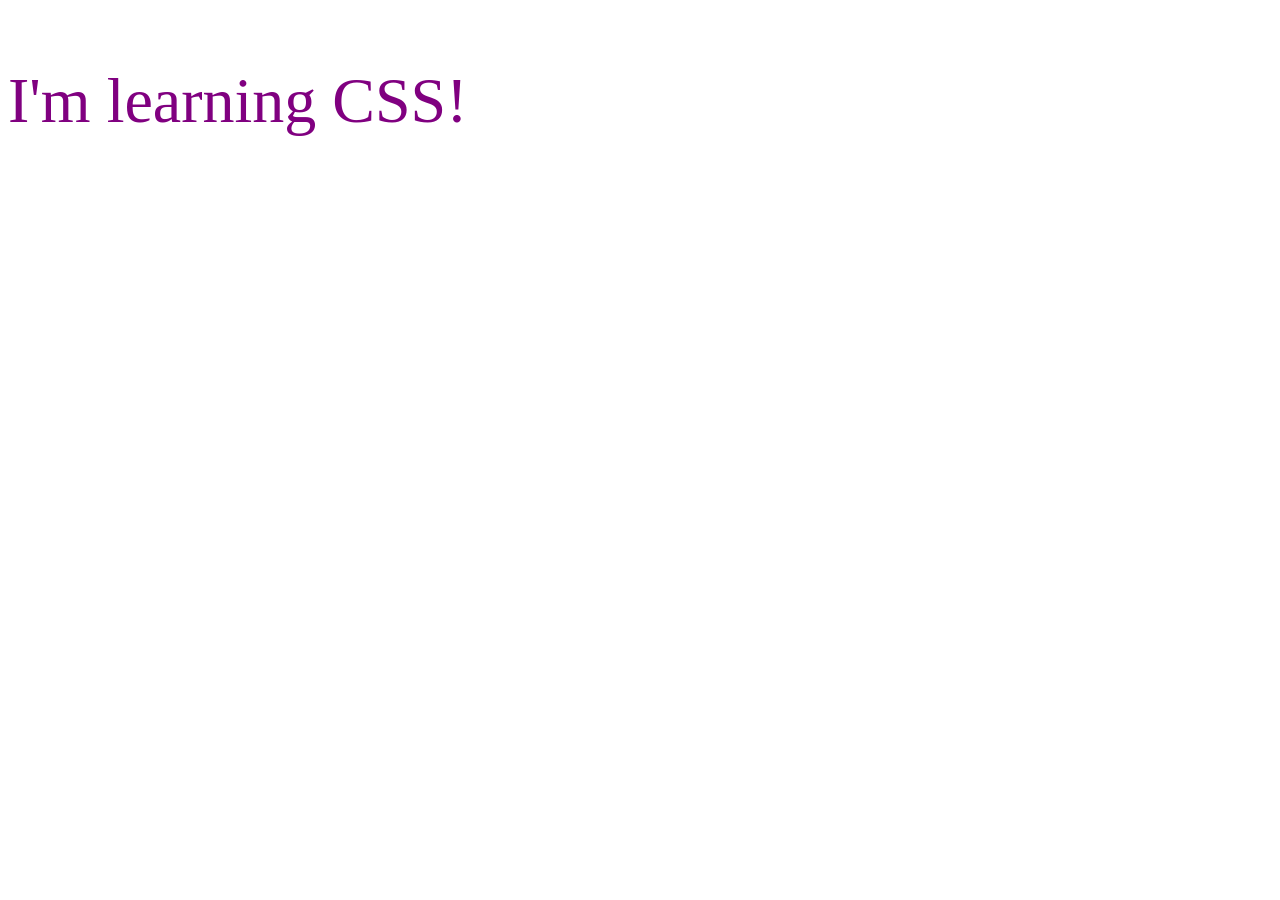
<file: Lesson1/index.html>
<!DOCTYPE html>
<html lang="en">
<head>
    <meta charset="UTF-8">
    <meta name="viewport" content="width=device-width, initial-scale=1.0">
    <link rel="stylesheet" href="css/style.css">
    <title>Document</title>
    
</head>
<body>
    <p>I'm learning CSS!</p>
</body>
</html>
</file>
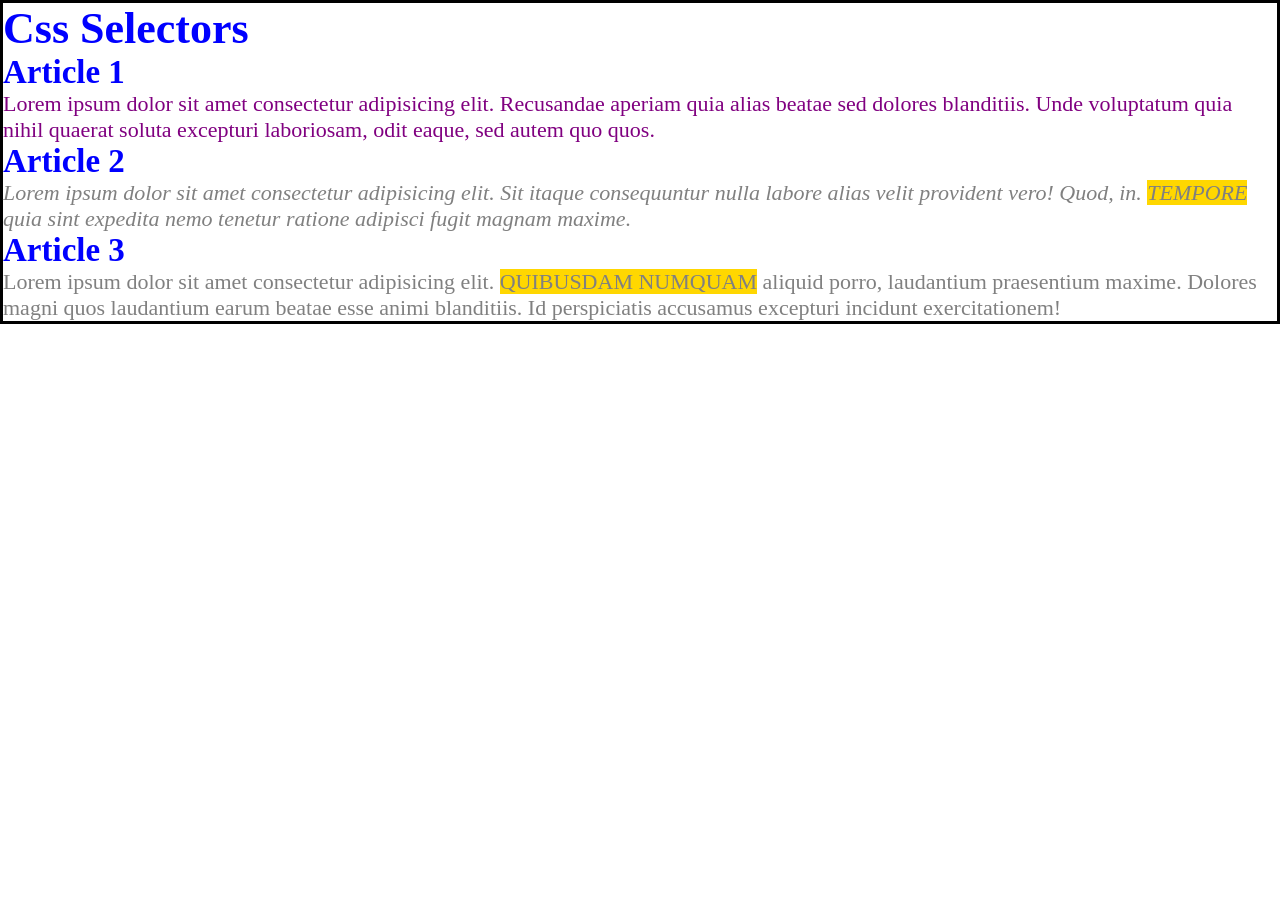
<file: Lesson2/index.html>
<!DOCTYPE html>
<html lang="en">
<head>
    <meta charset="UTF-8">
    <meta name="viewport" content="width=device-width, initial-scale=1.0">
    <link rel="stylesheet" href="css/style.css">
    <title>CSS Selectors</title>
</head>
<body>

    <h1>Css Selectors</h1>
    <article>
        <h2>Article 1</h2>
        <p>Lorem ipsum dolor sit amet consectetur adipisicing elit. Recusandae aperiam quia alias beatae sed dolores blanditiis. Unde voluptatum quia nihil quaerat soluta excepturi laboriosam, odit eaque, sed autem quo quos.</p>
    </article>
    <article>
        <h2>Article 2</h2>
        <p id="second" class="gray">Lorem ipsum dolor sit amet consectetur adipisicing elit. Sit itaque consequuntur nulla labore alias velit provident vero! Quod, in. <span class="hightlight">Tempore</span> quia sint expedita nemo tenetur ratione adipisci fugit magnam maxime.</p>
    </article>
    <article>
        <h2>Article 3</h2>
        <p class="gray">Lorem ipsum dolor sit amet consectetur adipisicing elit. <span class="hightlight">Quibusdam numquam</span> aliquid porro, laudantium praesentium maxime. Dolores magni quos laudantium earum beatae esse animi blanditiis. Id perspiciatis accusamus excepturi incidunt exercitationem!</p>
    </article>
</body>
</html>
</file>
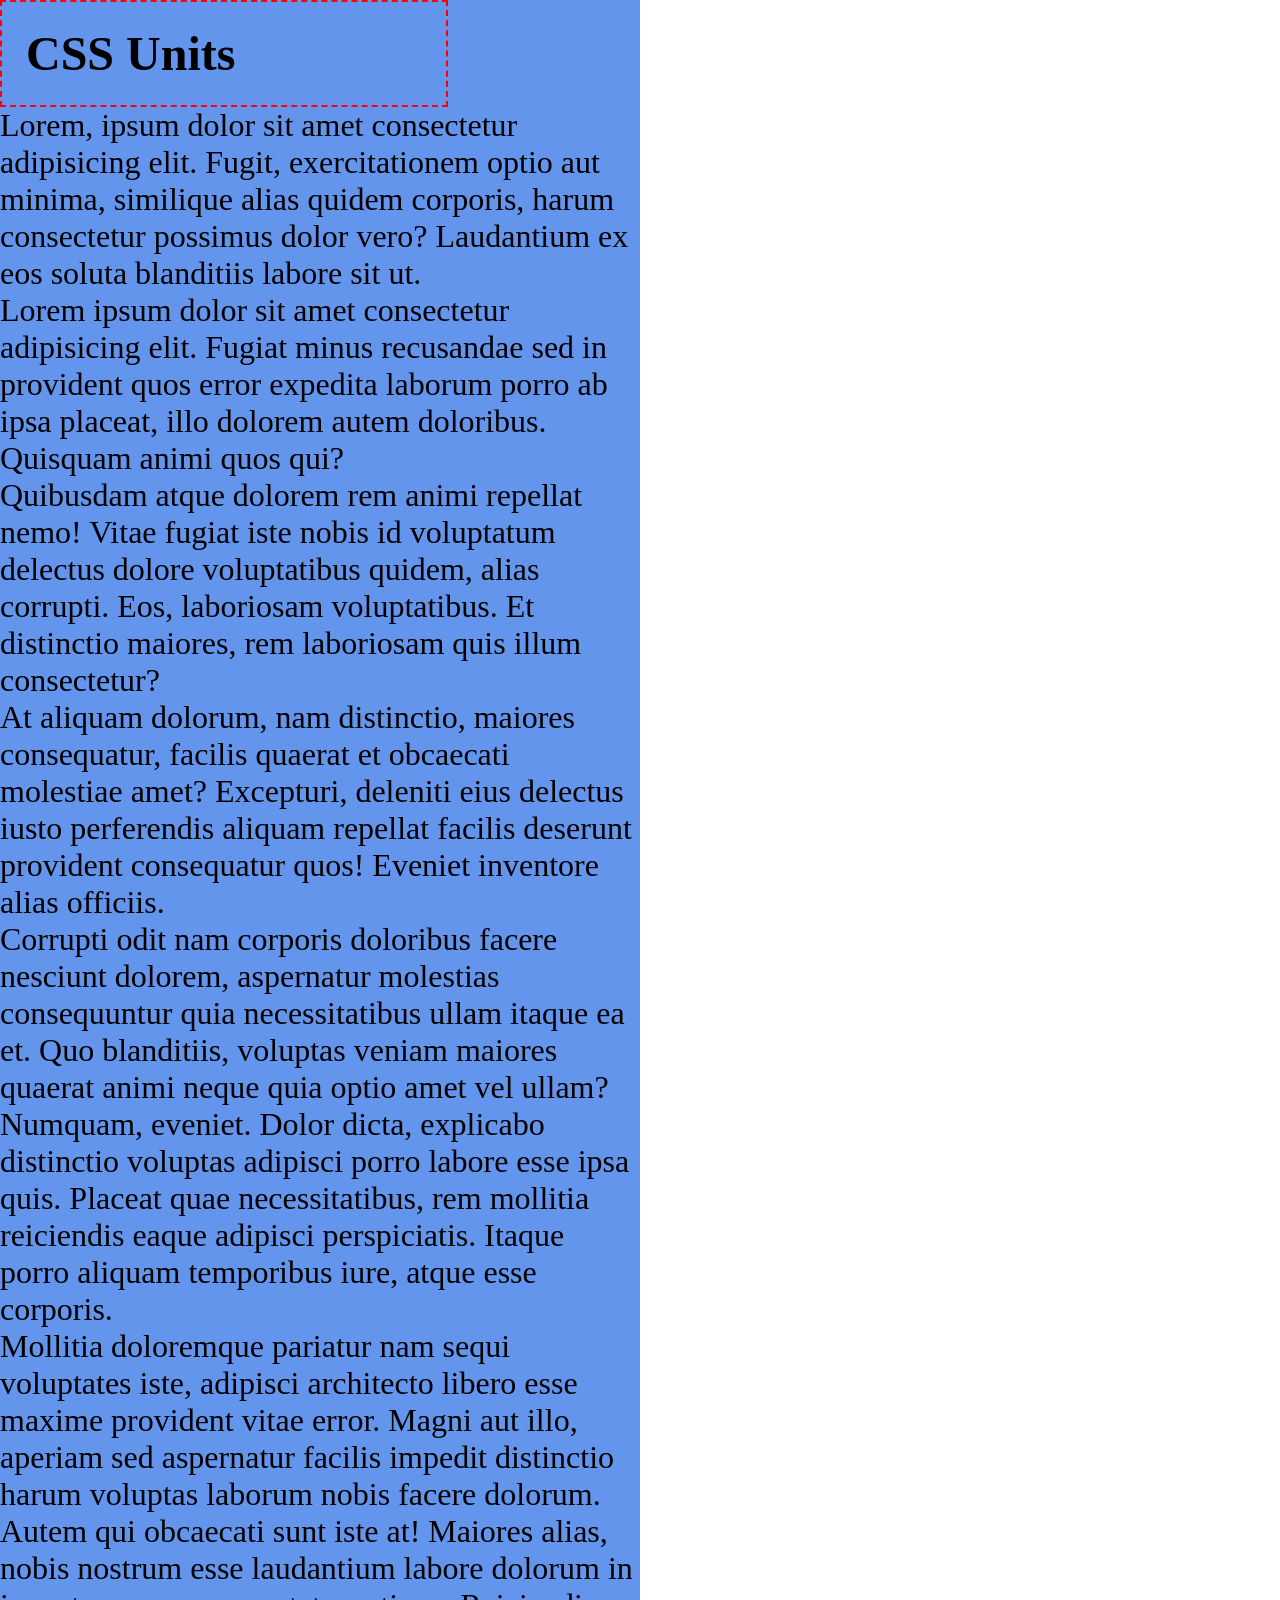
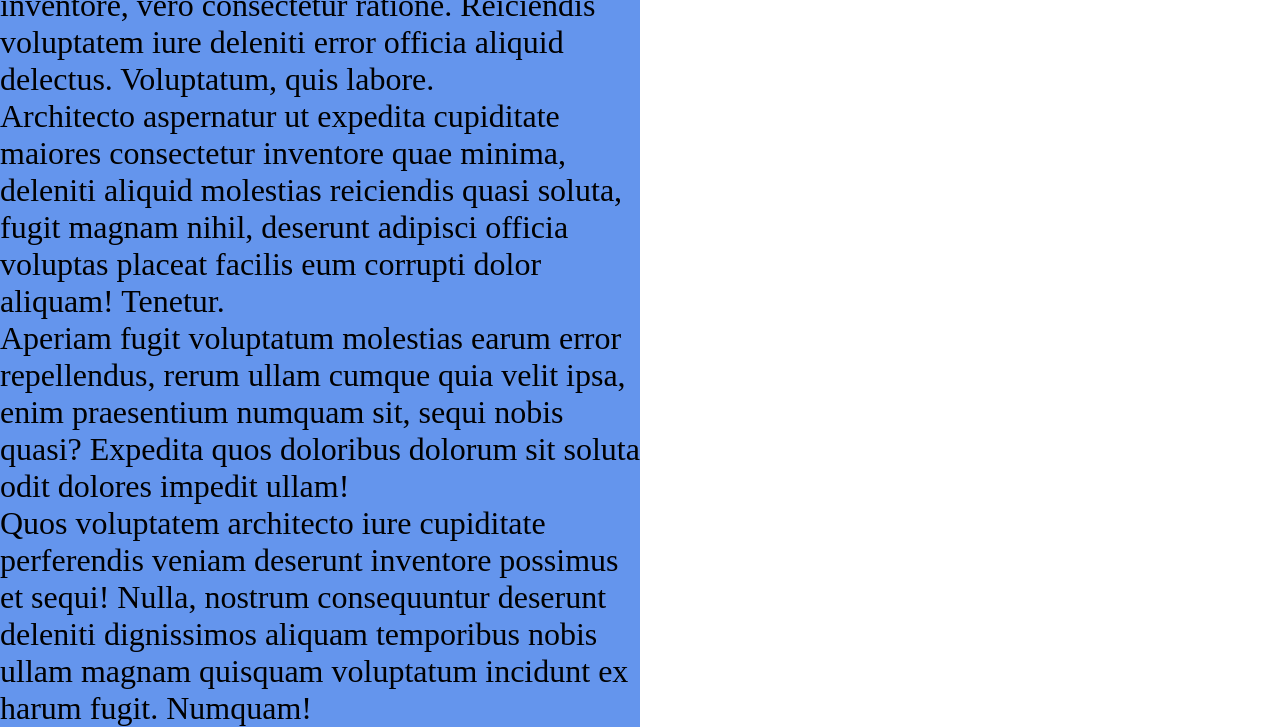
<file: Lesson4/index.html>
<!DOCTYPE html>
<html lang="en">
<head>
    <meta charset="UTF-8">
    <meta name="viewport" content="width=device-width, initial-scale=1.0">
    <link rel="stylesheet" href="css/style.css">
    <title>Document</title>
</head>
<body>

    <main>
        <header>
            <h1>CSS Units</h1>
        </header>
    

        <p>Lorem, ipsum dolor sit amet consectetur adipisicing elit. Fugit, exercitationem optio aut minima, similique alias quidem corporis, harum consectetur possimus dolor vero? Laudantium ex eos soluta blanditiis labore sit ut.</p>

        <p>Lorem ipsum dolor sit amet consectetur adipisicing elit. Fugiat minus recusandae sed in provident quos error expedita laborum porro ab ipsa placeat, illo dolorem autem doloribus. Quisquam animi quos qui?</p>
        <p>Quibusdam atque dolorem rem animi repellat nemo! Vitae fugiat iste nobis id voluptatum delectus dolore voluptatibus quidem, alias corrupti. Eos, laboriosam voluptatibus. Et distinctio maiores, rem laboriosam quis illum consectetur?</p>
        <p>At aliquam dolorum, nam distinctio, maiores consequatur, facilis quaerat et obcaecati molestiae amet? Excepturi, deleniti eius delectus iusto perferendis aliquam repellat facilis deserunt provident consequatur quos! Eveniet inventore alias officiis.</p>
        <p>Corrupti odit nam corporis doloribus facere nesciunt dolorem, aspernatur molestias consequuntur quia necessitatibus ullam itaque ea et. Quo blanditiis, voluptas veniam maiores quaerat animi neque quia optio amet vel ullam?</p>
        <p>Numquam, eveniet. Dolor dicta, explicabo distinctio voluptas adipisci porro labore esse ipsa quis. Placeat quae necessitatibus, rem mollitia reiciendis eaque adipisci perspiciatis. Itaque porro aliquam temporibus iure, atque esse corporis.</p>
        <p>Mollitia doloremque pariatur nam sequi voluptates iste, adipisci architecto libero esse maxime provident vitae error. Magni aut illo, aperiam sed aspernatur facilis impedit distinctio harum voluptas laborum nobis facere dolorum.</p>
        <p>Autem qui obcaecati sunt iste at! Maiores alias, nobis nostrum esse laudantium labore dolorum in inventore, vero consectetur ratione. Reiciendis voluptatem iure deleniti error officia aliquid delectus. Voluptatum, quis labore.</p>
        <p>Architecto aspernatur ut expedita cupiditate maiores consectetur inventore quae minima, deleniti aliquid molestias reiciendis quasi soluta, fugit magnam nihil, deserunt adipisci officia voluptas placeat facilis eum corrupti dolor aliquam! Tenetur.</p>
        <p>Aperiam fugit voluptatum molestias earum error repellendus, rerum ullam cumque quia velit ipsa, enim praesentium numquam sit, sequi nobis quasi? Expedita quos doloribus dolorum sit soluta odit dolores impedit ullam!</p>
        <p>Quos voluptatem architecto iure cupiditate perferendis veniam deserunt inventore possimus et sequi! Nulla, nostrum consequuntur deserunt deleniti dignissimos aliquam temporibus nobis ullam magnam quisquam voluptatum incidunt ex harum fugit. Numquam!</p>
    </main>
</body>
</html>
</file>
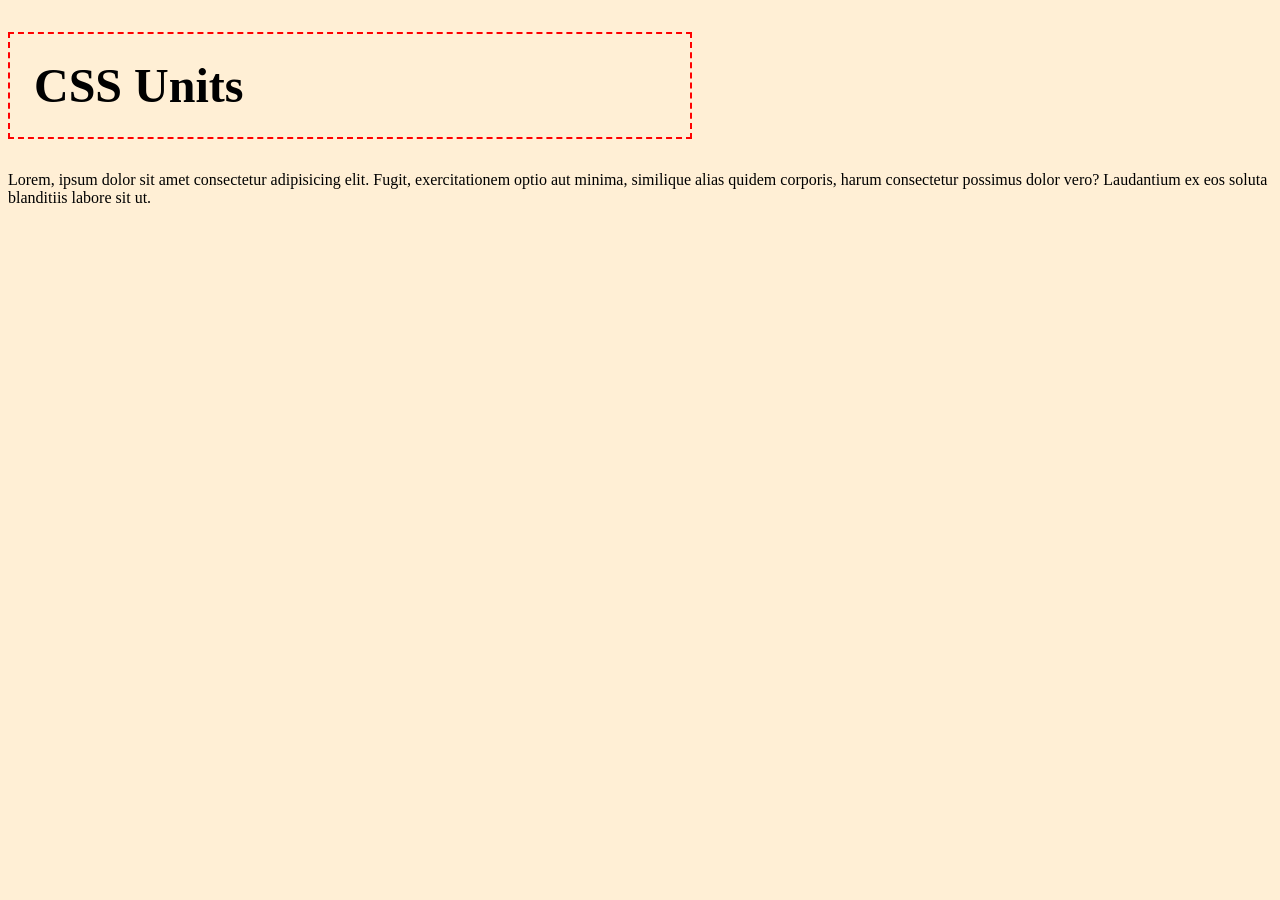
<file: Lesson5.1/index.html>
<!DOCTYPE html>
<html lang="en">
<head>
    <meta charset="UTF-8">
    <meta name="viewport" content="width=device-width, initial-scale=1.0">
    <link rel="stylesheet" href="css/style.css">
    <title>Document</title>
</head>
<body>

    <main>
        <header>
            <h1>CSS Units</h1>
        </header>
    

        <p>Lorem, ipsum dolor sit amet consectetur adipisicing elit. Fugit, exercitationem optio aut minima, similique alias quidem corporis, harum consectetur possimus dolor vero? Laudantium ex eos soluta blanditiis labore sit ut.</p>

        
    </main>
</body>
</html>
</file>
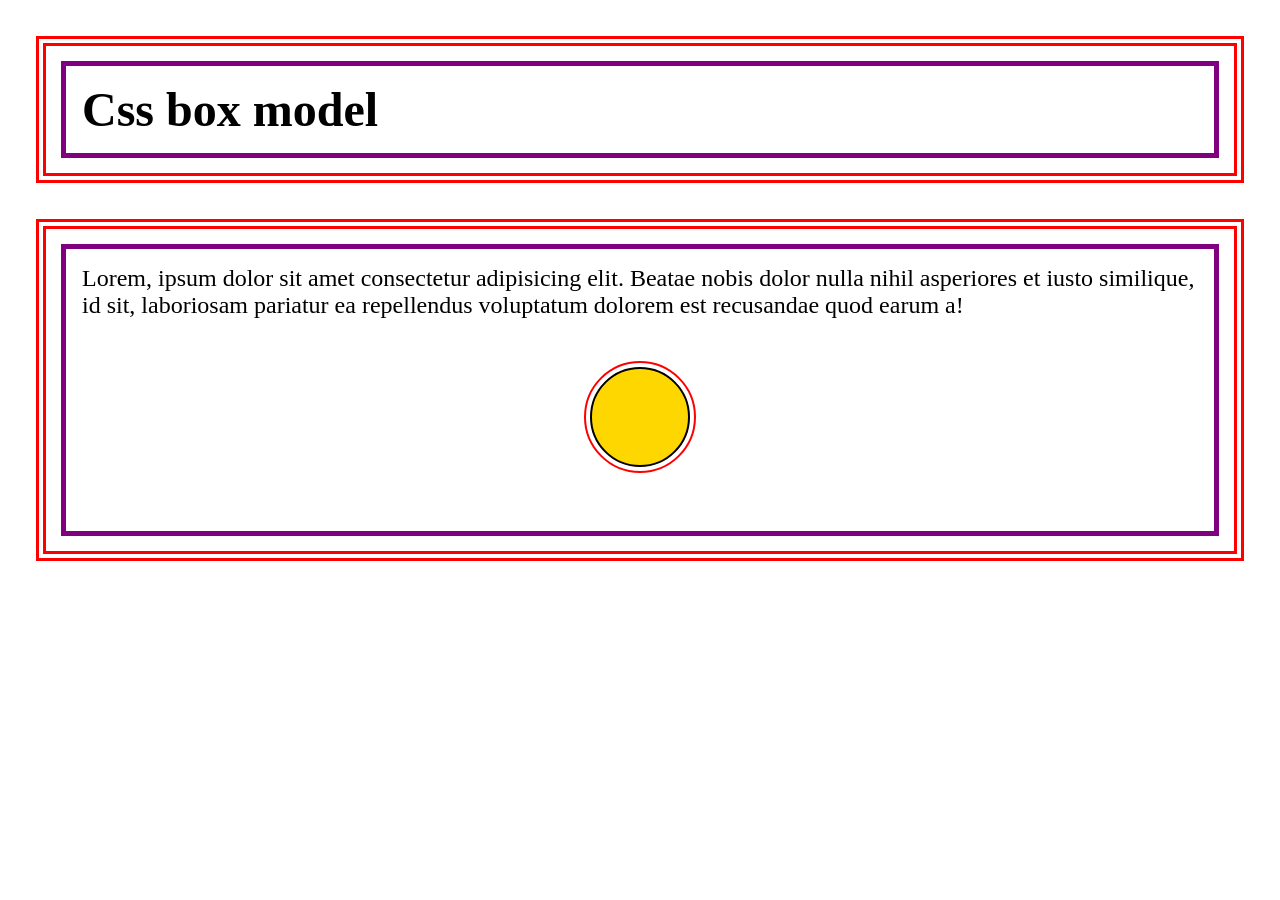
<file: Lesson5/index.html>
<!DOCTYPE html>
<html lang="en">
<head>
    <meta charset="UTF-8">
    <meta name="viewport" content="width=device-width, initial-scale=1.0">
    <link rel="stylesheet" href="css/style.css">
    <title>CSS Selectors</title>
</head>
<body>
    <header class="container">
        <h1>Css box model</h1>
    </header>

    <main class="container">
    
        <p>Lorem, ipsum dolor sit amet consectetur adipisicing elit. Beatae nobis dolor nulla nihil asperiores et iusto similique, id sit, laboriosam pariatur ea repellendus voluptatum dolorem est recusandae quod earum a!</p>

        <div class="circle"></div>
    </main>
</body>
</html>
</file>
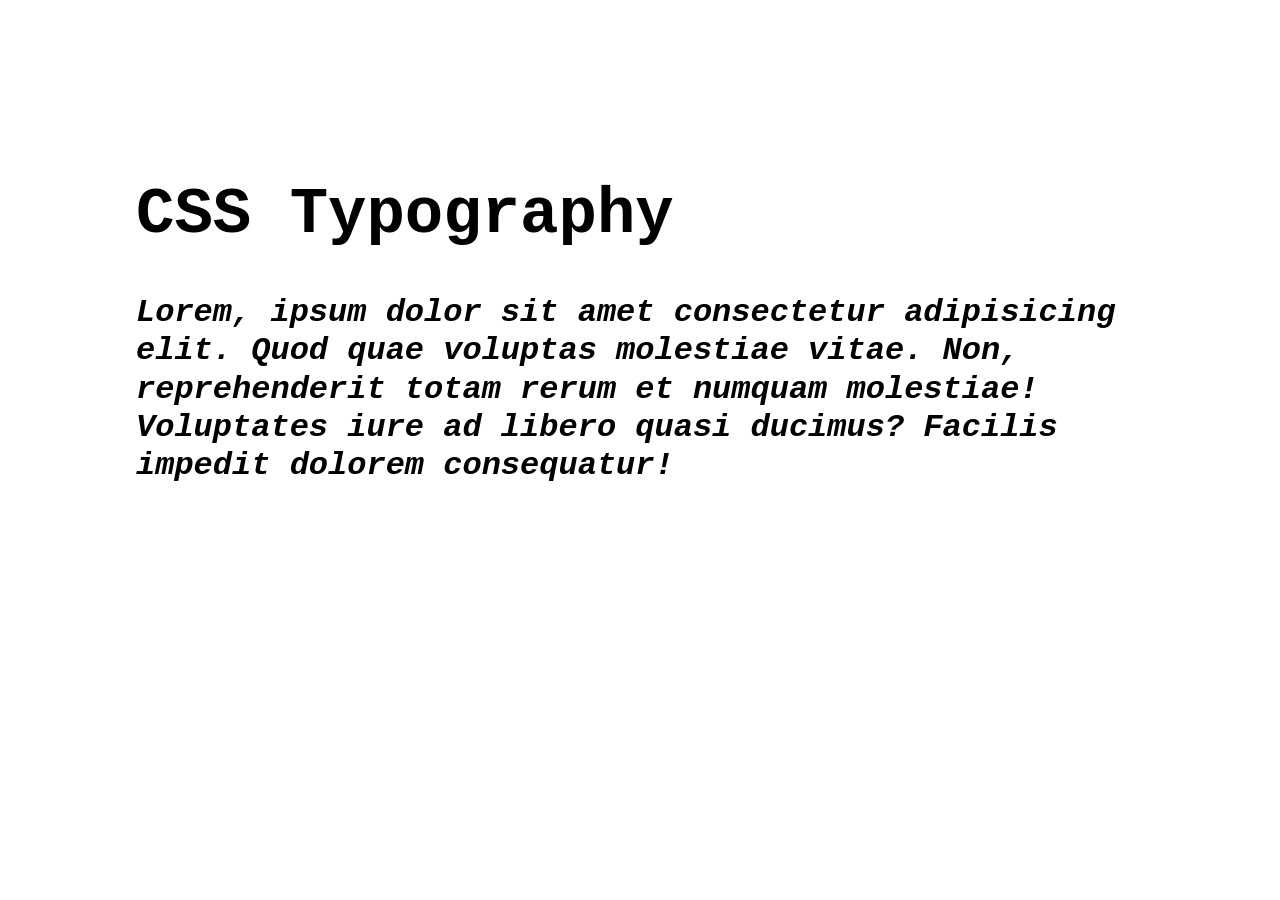
<file: Lesson6/index.html>
<!DOCTYPE html>
<html lang="en">
<head>
    <meta charset="UTF-8">
    <meta name="viewport" content="width=device-width, initial-scale=1.0">
    <link rel="stylesheet" href="css/style.css">
    <title>Document</title>
</head>
<body>
    <header>
        <h1>CSS Typography</h1>
    </header>
    
    <main>
        <p>Lorem, ipsum dolor sit amet consectetur adipisicing elit. Quod quae voluptas molestiae vitae. Non, reprehenderit totam rerum et numquam molestiae! Voluptates iure ad libero quasi ducimus? Facilis impedit dolorem consequatur!</p>

      <!--   <form action="">
            <label for="name">Name:
                <input id="name" type="text" placeholder="Your Name">
                <button type="submit">Submit</button>
            </label>
            
        </form> -->
    </main>

</body>
</html>
</file>
<file: Lesson1/css/style.css>
p{
    font-size: 64px;
    color: purple;
}
</file>
<file: Lesson2/css/style.css>
*{
    margin: 0;
    padding: 0;
}
body{
    font-size: 22px;
    border: 3px solid black;
}

h1, h2{
    color: blue;
}

p{
    color: purple;
}

.hightlight{
    text-transform: uppercase;
    background-color: gold;
}
.gray{
    color: gray;
}

#second{
    font-style: italic;
}
</file>
<file: Lesson4/css/style.css>
*{
    margin: 0;
    padding: 0;
    box-sizing: border-box;
}

body{
    min-height: 100vh;
}

main{
    width: 50vw;
    background-color: cornflowerblue;
    font-size: 2rem;
}

h1{
    border: 2px dashed red;
    width: 70%;
    font-size: 3rem;
    padding: 0.5em;
}



P{
    font-size: 2rem;
    width: 40ch;
}
</file>
<file: Lesson5.1/css/style.css>
body{
    background: papayawhip;
}
h1{
    border: 2px dashed red;
    width: 50%;
    font-size: 3rem;
    padding: 0.5em;
}
</file>
<file: Lesson5/css/style.css>
*{
        margin: 0;
        padding: 0;
        box-sizing: border-box;
}

.container{
    border: 10px double red;
    font-size: 1.5rem;
    margin: 1.5em;
    padding: 1.5em;
    outline: 5px solid purple;
    outline-offset:-30px ;
}

.circle{
    margin: 3rem auto;
    background-color: gold;
    width: 100px;
    height: 100px;
    border: 2px solid #000;
    border-radius: 50px;
    outline: 2px solid red;
    outline-offset: 0.25rem;
}
</file>
<file: Lesson6/css/style.css>
body{
    padding: 10%;
    font-size: 2rem;
    font-family: 'Courier New', Courier, monospace;
}

/* input, button{
    font: inherit;
} */

p{
    /* text-decoration: none;
    text-transform: lowercase;
    text-align: justify;
    text-indent: 2em; */
    line-height: 1.2;
    font-weight: bolder;
    font-style: oblique;
}
</file>
